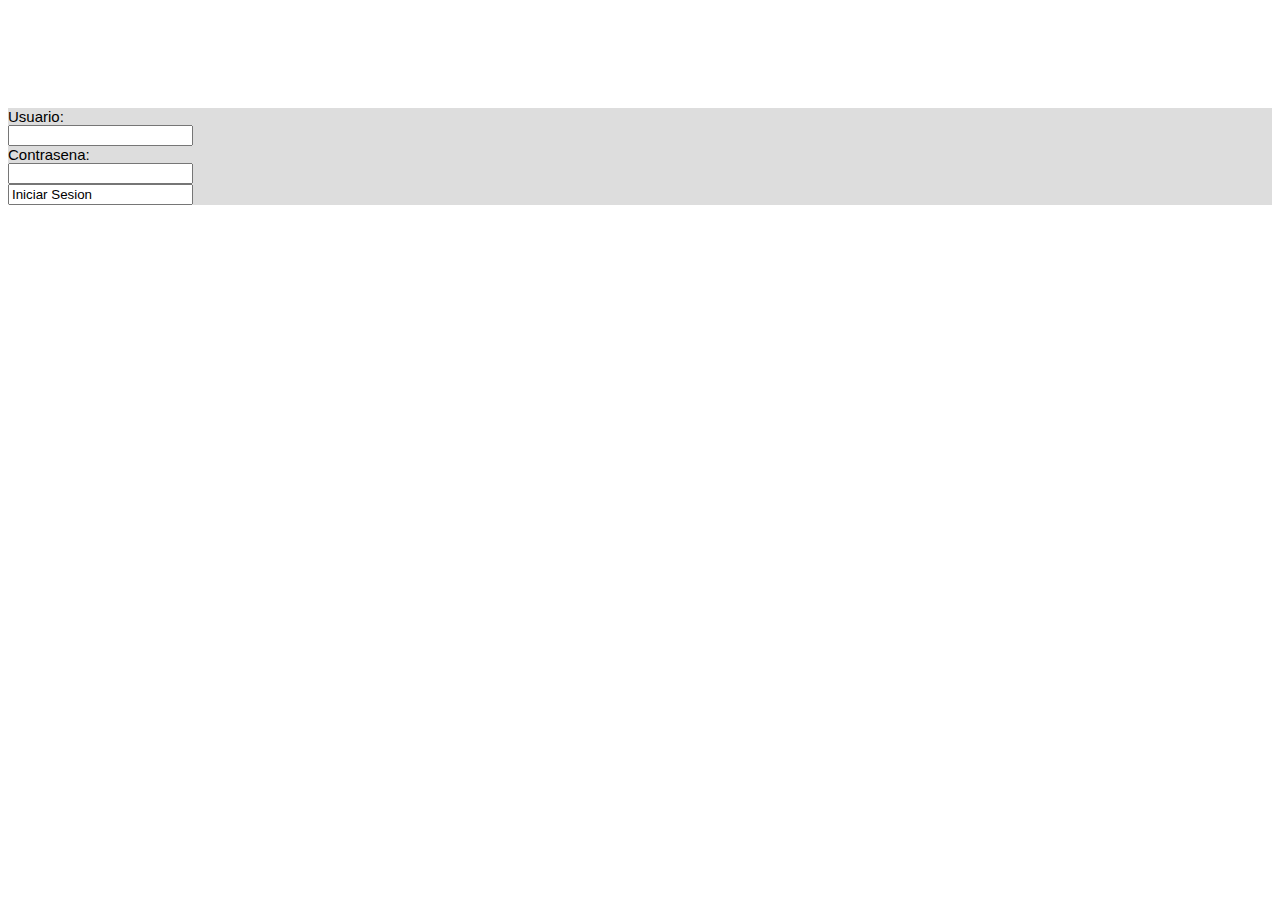
<file: login.html>
<!DOCTYPE html>
<html lang="es">
	<head>
		<title>Presentador de documentos</title>
		<link rel="stylesheet" href="main.css">
	</head>
<body>


  	<canvas id="canvas" class="circle" width="96" height="96"></canvas>
	<div class="formulario">
		<form  action="index.html">
      	Usuario:<br>
			<input type="text" name="user">
			<br> Contrasena:
      <br>
			<input type="password"  name="pass">
      <br>
  <input type="submit " value="Iniciar Sesion">
</form>
</div>
</body>

</html>
</file>
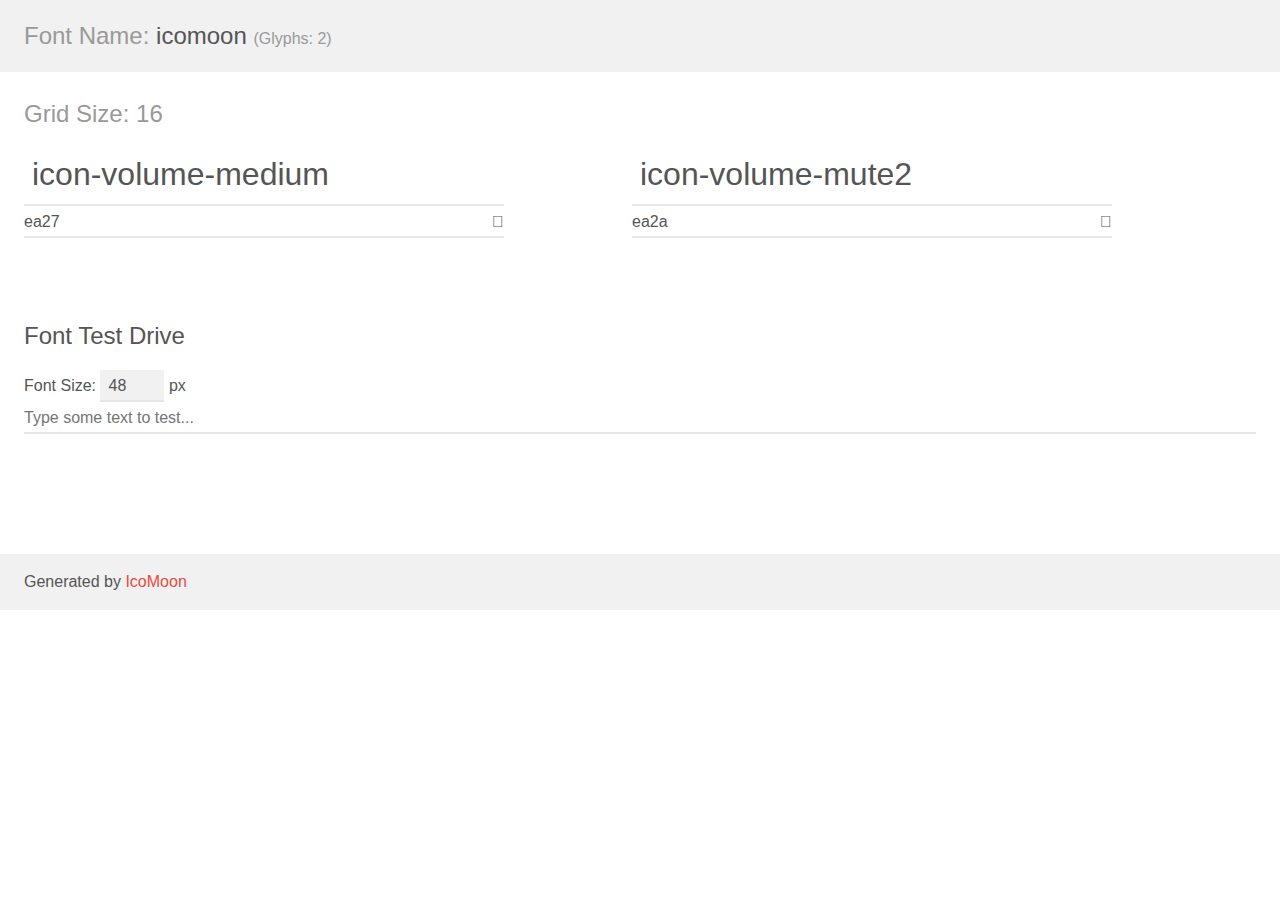
<file: fonts/demo.html>
<!doctype html>
<html>
<head>
    <meta charset="utf-8">
    <title>IcoMoon Demo</title>
    <meta name="description" content="An Icon Font Generated By IcoMoon.io">
    <meta name="viewport" content="width=device-width, initial-scale=1">
    <link rel="stylesheet" href="demo-files/demo.css">
    <link rel="stylesheet" href="style.css"></head>
<body>
    <div class="bgc1 clearfix">
        <h1 class="mhmm mvm"><span class="fgc1">Font Name:</span> icomoon <small class="fgc1">(Glyphs:&nbsp;2)</small></h1>
    </div>
    <div class="clearfix mhl ptl">
        <h1 class="mvm mtn fgc1">Grid Size: 16</h1>
        <div class="glyph fs1">
            <div class="clearfix bshadow0 pbs">
                <span class="icon-volume-medium">
                
                </span>
                <span class="mls"> icon-volume-medium</span>
            </div>
            <fieldset class="fs0 size1of1 clearfix hidden-false">
                <input type="text" readonly value="ea27" class="unit size1of2" />
                <input type="text" maxlength="1" readonly value="&#xea27;" class="unitRight size1of2 talign-right" />
            </fieldset>
            <div class="fs0 bshadow0 clearfix hidden-true">
                <span class="unit pvs fgc1">liga: </span>
                <input type="text" readonly value="volume-medium, volume2" class="liga unitRight" />
            </div>
        </div>
        <div class="glyph fs1">
            <div class="clearfix bshadow0 pbs">
                <span class="icon-volume-mute2">
                
                </span>
                <span class="mls"> icon-volume-mute2</span>
            </div>
            <fieldset class="fs0 size1of1 clearfix hidden-false">
                <input type="text" readonly value="ea2a" class="unit size1of2" />
                <input type="text" maxlength="1" readonly value="&#xea2a;" class="unitRight size1of2 talign-right" />
            </fieldset>
            <div class="fs0 bshadow0 clearfix hidden-true">
                <span class="unit pvs fgc1">liga: </span>
                <input type="text" readonly value="volume-mute2, volume5" class="liga unitRight" />
            </div>
        </div>
  </div>

    <!--[if gt IE 8]><!-->
    <div class="mhl clearfix mbl">
        <h1>Font Test Drive</h1>
        <label>
            Font Size: <input id="fontSize" type="number" class="textbox0 mbm"
            min="8" value="48" />
            px
        </label>
        <input id="testText" type="text" class="phl size1of1 mvl"
        placeholder="Type some text to test..." value=""/>
        </label>
        <div id="testDrive" class="icon-">&nbsp;
        </div>
    </div>
    <!--<![endif]-->
    <div class="bgc1 clearfix">
        <p class="mhl">Generated by <a href="https://icomoon.io/app">IcoMoon</a></p>
    </div>

    <script src="demo-files/demo.js"></script>
</body>
</html>
</file>
<file: main.css>
*{
   align-content: center;
}

.formulario{
    font-family: Arial, Helvetica, sans-serif;
    font-size: 15px;
    background-color: #dddddd;
    
}

#tablaContent td, th{
    border-spacing: 15px;
    padding: 5px;
    border: 1px solid black;
}


#tablaIcon{
    
    border: 1px solid black;
    border-collapse: collapse;
    border-spacing: 15px;
    padding: 5px;
}

#tablaIcon td{
    border: 1px solid black;
   
}

#tablaicon img{
    padding: 0px 35px 0px 35px;
    width: 32px;
    height: 32px;
}

#the-canvas{
    height: 500px;
}

#lat{
    width: 5%;
    border: 1px solid black;
    padding: 10px;
}
#superior{
    width: 100%;
    border: 1px solid black;
    padding: 10px;
}
#videoStyle{
    width: 55%;
    
}
#presentacion{
    width: 40%;
}

.relacionados li:hover{

color: blue;
cursor: pointer;

}
</file>
<file: fonts/demo-files/demo.css>
body {
  padding: 0;
  margin: 0;
  font-family: sans-serif;
  font-size: 1em;
  line-height: 1.5;
  color: #555;
  background: #fff;
}
h1 {
  font-size: 1.5em;
  font-weight: normal;
}
small {
  font-size: .66666667em;
}
a {
  color: #e74c3c;
  text-decoration: none;
}
a:hover, a:focus {
  box-shadow: 0 1px #e74c3c;
}
.bshadow0, input {
  box-shadow: inset 0 -2px #e7e7e7;
}
input:hover {
  box-shadow: inset 0 -2px #ccc;
}
input, fieldset {
  font-family: sans-serif;
  font-size: 1em;
  margin: 0;
  padding: 0;
  border: 0;
}
input {
  color: inherit;
  line-height: 1.5;
  height: 1.5em;
  padding: .25em 0;
}
input:focus {
  outline: none;
  box-shadow: inset 0 -2px #449fdb;
}
.glyph {
  font-size: 16px;
  width: 15em;
  padding-bottom: 1em;
  margin-right: 4em;
  margin-bottom: 1em;
  float: left;
  overflow: hidden;
}
.liga {
  width: 80%;
  width: calc(100% - 2.5em);
}
.talign-right {
  text-align: right;
}
.talign-center {
  text-align: center;
}
.bgc1 {
  background: #f1f1f1;
}
.fgc1 {
  color: #999;
}
.fgc0 {
  color: #000;
}
p {
  margin-top: 1em;
  margin-bottom: 1em;
}
.mvm {
  margin-top: .75em;
  margin-bottom: .75em;
}
.mtn {
  margin-top: 0;
}
.mtl, .mal {
  margin-top: 1.5em;
}
.mbl, .mal {
  margin-bottom: 1.5em;
}
.mal, .mhl {
  margin-left: 1.5em;
  margin-right: 1.5em;
}
.mhmm {
  margin-left: 1em;
  margin-right: 1em;
}
.mls {
  margin-left: .25em;
}
.ptl {
  padding-top: 1.5em;
}
.pbs, .pvs {
  padding-bottom: .25em;
}
.pvs, .pts {
  padding-top: .25em;
}
.unit {
  float: left;
}
.unitRight {
  float: right;
}
.size1of2 {
  width: 50%;
}
.size1of1 {
  width: 100%;
}
.clearfix:before, .clearfix:after {
  content: " ";
  display: table;
}
.clearfix:after {
  clear: both;
}
.hidden-true {
  display: none;
}
.textbox0 {
  width: 3em;
  background: #f1f1f1;
  padding: .25em .5em;
  line-height: 1.5;
  height: 1.5em;
}
#testDrive {
  display: block;
  padding-top: 24px;
  line-height: 1.5;
}
.fs0 {
  font-size: 16px;
}
.fs1 {
  font-size: 32px;
}
</file>
<file: fonts/style.css>
@font-face {
  font-family: 'icomoon';
  src:  url('icomoon.eot?p90vpr');
  src:  url('icomoon.eot?p90vpr#iefix') format('embedded-opentype'),
    url('icomoon.ttf?p90vpr') format('truetype'),
    url('icomoon.woff?p90vpr') format('woff'),
    url('icomoon.svg?p90vpr#icomoon') format('svg');
  font-weight: normal;
  font-style: normal;
}

[class^="icon-"], [class*=" icon-"] {
  /* use !important to prevent issues with browser extensions that change fonts */
  font-family: 'icomoon' !important;
  speak: none;
  font-style: normal;
  font-weight: normal;
  font-variant: normal;
  text-transform: none;
  line-height: 1;

  /* Better Font Rendering =========== */
  -webkit-font-smoothing: antialiased;
  -moz-osx-font-smoothing: grayscale;
}

.icon-add-to-list:before {
  content: "\e900";
}
.icon-classic-computer:before {
  content: "\e901";
}
.icon-controller-fast-backward:before {
  content: "\e902";
}
.icon-creative-commons-attribution:before {
  content: "\e903";
}
.icon-creative-commons-noderivs:before {
  content: "\e904";
}
.icon-creative-commons-noncommercial-eu:before {
  content: "\e905";
}
.icon-creative-commons-noncommercial-us:before {
  content: "\e906";
}
.icon-creative-commons-public-domain:before {
  content: "\e907";
}
.icon-creative-commons-remix:before {
  content: "\e908";
}
.icon-creative-commons-share:before {
  content: "\e909";
}
.icon-creative-commons-sharealike:before {
  content: "\e90a";
}
.icon-creative-commons:before {
  content: "\e90b";
}
.icon-document-landscape:before {
  content: "\e90c";
}
.icon-remove-user:before {
  content: "\e90d";
}
.icon-warning:before {
  content: "\e90e";
}
.icon-arrow-bold-down:before {
  content: "\e90f";
}
.icon-arrow-bold-left:before {
  content: "\e910";
}
.icon-arrow-bold-right:before {
  content: "\e911";
}
.icon-arrow-bold-up:before {
  content: "\e912";
}
.icon-arrow-down:before {
  content: "\e913";
}
.icon-arrow-left:before {
  content: "\e914";
}
.icon-arrow-long-down:before {
  content: "\e915";
}
.icon-arrow-long-left:before {
  content: "\e916";
}
.icon-arrow-long-right:before {
  content: "\e917";
}
.icon-arrow-long-up:before {
  content: "\e918";
}
.icon-arrow-right:before {
  content: "\e919";
}
.icon-arrow-up:before {
  content: "\e91a";
}
.icon-arrow-with-circle-down:before {
  content: "\e91b";
}
.icon-arrow-with-circle-left:before {
  content: "\e91c";
}
.icon-arrow-with-circle-right:before {
  content: "\e91d";
}
.icon-arrow-with-circle-up:before {
  content: "\e91e";
}
.icon-bookmark:before {
  content: "\e91f";
}
.icon-bookmarks:before {
  content: "\e920";
}
.icon-chevron-down:before {
  content: "\e921";
}
.icon-chevron-left:before {
  content: "\e922";
}
.icon-chevron-right:before {
  content: "\e923";
}
.icon-chevron-small-down:before {
  content: "\e924";
}
.icon-chevron-small-left:before {
  content: "\e925";
}
.icon-chevron-small-right:before {
  content: "\e926";
}
.icon-chevron-small-up:before {
  content: "\e927";
}
.icon-chevron-thin-down:before {
  content: "\e928";
}
.icon-chevron-thin-left:before {
  content: "\e929";
}
.icon-chevron-thin-right:before {
  content: "\e92a";
}
.icon-chevron-thin-up:before {
  content: "\e92b";
}
.icon-chevron-up:before {
  content: "\e92c";
}
.icon-chevron-with-circle-down:before {
  content: "\e92d";
}
.icon-chevron-with-circle-left:before {
  content: "\e92e";
}
.icon-chevron-with-circle-right:before {
  content: "\e92f";
}
.icon-chevron-with-circle-up:before {
  content: "\e930";
}
.icon-cloud:before {
  content: "\e931";
}
.icon-controller-fast-forward:before {
  content: "\e932";
}
.icon-controller-jump-to-start:before {
  content: "\e933";
}
.icon-controller-next:before {
  content: "\e934";
}
.icon-controller-paus:before {
  content: "\e935";
}
.icon-controller-play:before {
  content: "\e936";
}
.icon-controller-record:before {
  content: "\e937";
}
.icon-controller-stop:before {
  content: "\e938";
}
.icon-controller-volume:before {
  content: "\e939";
}
.icon-dot-single:before {
  content: "\e93a";
}
.icon-dots-three-horizontal:before {
  content: "\e93b";
}
.icon-dots-three-vertical:before {
  content: "\e93c";
}
.icon-dots-two-horizontal:before {
  content: "\e93d";
}
.icon-dots-two-vertical:before {
  content: "\e93e";
}
.icon-download:before {
  content: "\e93f";
}
.icon-emoji-flirt:before {
  content: "\e940";
}
.icon-flow-branch:before {
  content: "\e941";
}
.icon-flow-cascade:before {
  content: "\e942";
}
.icon-flow-line:before {
  content: "\e943";
}
.icon-flow-parallel:before {
  content: "\e944";
}
.icon-flow-tree:before {
  content: "\e945";
}
.icon-install:before {
  content: "\e946";
}
.icon-layers:before {
  content: "\e947";
}
.icon-open-book:before {
  content: "\e948";
}
.icon-resize-100:before {
  content: "\e949";
}
.icon-resize-full-screen:before {
  content: "\e94a";
}
.icon-save:before {
  content: "\e94b";
}
.icon-select-arrows:before {
  content: "\e94c";
}
.icon-sound-mute:before {
  content: "\e94d";
}
.icon-sound:before {
  content: "\e94e";
}
.icon-trash:before {
  content: "\e94f";
}
.icon-triangle-down:before {
  content: "\e950";
}
.icon-triangle-left:before {
  content: "\e951";
}
.icon-triangle-right:before {
  content: "\e952";
}
.icon-triangle-up:before {
  content: "\e953";
}
.icon-uninstall:before {
  content: "\e954";
}
.icon-upload-to-cloud:before {
  content: "\e955";
}
.icon-upload:before {
  content: "\e956";
}
.icon-add-user:before {
  content: "\e957";
}
.icon-address:before {
  content: "\e958";
}
.icon-adjust:before {
  content: "\e959";
}
.icon-air:before {
  content: "\e95a";
}
.icon-aircraft-landing:before {
  content: "\e95b";
}
.icon-aircraft-take-off:before {
  content: "\e95c";
}
.icon-aircraft:before {
  content: "\e95d";
}
.icon-align-bottom:before {
  content: "\e95e";
}
.icon-align-horizontal-middle:before {
  content: "\e95f";
}
.icon-align-left:before {
  content: "\e960";
}
.icon-align-right:before {
  content: "\e961";
}
.icon-align-top:before {
  content: "\e962";
}
.icon-align-vertical-middle:before {
  content: "\e963";
}
.icon-archive:before {
  content: "\e964";
}
.icon-area-graph:before {
  content: "\e965";
}
.icon-attachment:before {
  content: "\e966";
}
.icon-awareness-ribbon:before {
  content: "\e967";
}
.icon-back-in-time:before {
  content: "\e968";
}
.icon-back:before {
  content: "\e969";
}
.icon-bar-graph:before {
  content: "\e96a";
}
.icon-battery:before {
  content: "\e96b";
}
.icon-beamed-note:before {
  content: "\e96c";
}
.icon-bell:before {
  content: "\e96d";
}
.icon-blackboard:before {
  content: "\e96e";
}
.icon-block:before {
  content: "\e96f";
}
.icon-book:before {
  content: "\e970";
}
.icon-bowl:before {
  content: "\e971";
}
.icon-box:before {
  content: "\e972";
}
.icon-briefcase:before {
  content: "\e973";
}
.icon-browser:before {
  content: "\e974";
}
.icon-brush:before {
  content: "\e975";
}
.icon-bucket:before {
  content: "\e976";
}
.icon-cake:before {
  content: "\e977";
}
.icon-calculator:before {
  content: "\e978";
}
.icon-calendar:before {
  content: "\e979";
}
.icon-camera:before {
  content: "\e97a";
}
.icon-ccw:before {
  content: "\e97b";
}
.icon-chat:before {
  content: "\e97c";
}
.icon-check:before {
  content: "\e97d";
}
.icon-circle-with-cross:before {
  content: "\e97e";
}
.icon-circle-with-minus:before {
  content: "\e97f";
}
.icon-circle-with-plus:before {
  content: "\e980";
}
.icon-circle:before {
  content: "\e981";
}
.icon-circular-graph:before {
  content: "\e982";
}
.icon-clapperboard:before {
  content: "\e983";
}
.icon-clipboard:before {
  content: "\e984";
}
.icon-clock:before {
  content: "\e985";
}
.icon-code:before {
  content: "\e986";
}
.icon-cog:before {
  content: "\e987";
}
.icon-colours:before {
  content: "\e988";
}
.icon-compass:before {
  content: "\e989";
}
.icon-copy:before {
  content: "\e98a";
}
.icon-credit-card:before {
  content: "\e98b";
}
.icon-credit:before {
  content: "\e98c";
}
.icon-cross:before {
  content: "\e98d";
}
.icon-cup:before {
  content: "\e98e";
}
.icon-cw:before {
  content: "\e98f";
}
.icon-cycle:before {
  content: "\e990";
}
.icon-database:before {
  content: "\e991";
}
.icon-dial-pad:before {
  content: "\e992";
}
.icon-direction:before {
  content: "\e993";
}
.icon-document:before {
  content: "\e994";
}
.icon-documents:before {
  content: "\e995";
}
.icon-drink:before {
  content: "\e996";
}
.icon-drive:before {
  content: "\e997";
}
.icon-drop:before {
  content: "\e998";
}
.icon-edit:before {
  content: "\e999";
}
.icon-email:before {
  content: "\e99a";
}
.icon-emoji-happy:before {
  content: "\e99b";
}
.icon-emoji-neutral:before {
  content: "\e99c";
}
.icon-emoji-sad:before {
  content: "\e99d";
}
.icon-erase:before {
  content: "\e99e";
}
.icon-eraser:before {
  content: "\e99f";
}
.icon-export:before {
  content: "\e9a0";
}
.icon-eye:before {
  content: "\e9a1";
}
.icon-feather:before {
  content: "\e9a2";
}
.icon-flag:before {
  content: "\e9a3";
}
.icon-flash:before {
  content: "\e9a4";
}
.icon-flashlight:before {
  content: "\e9a5";
}
.icon-flat-brush:before {
  content: "\e9a6";
}
.icon-folder-images:before {
  content: "\e9a7";
}
.icon-folder-music:before {
  content: "\e9a8";
}
.icon-folder-video:before {
  content: "\e9a9";
}
.icon-folder:before {
  content: "\e9aa";
}
.icon-forward:before {
  content: "\e9ab";
}
.icon-funnel:before {
  content: "\e9ac";
}
.icon-game-controller:before {
  content: "\e9ad";
}
.icon-gauge:before {
  content: "\e9ae";
}
.icon-globe:before {
  content: "\e9af";
}
.icon-graduation-cap:before {
  content: "\e9b0";
}
.icon-grid:before {
  content: "\e9b1";
}
.icon-hair-cross:before {
  content: "\e9b2";
}
.icon-hand:before {
  content: "\e9b3";
}
.icon-heart-outlined:before {
  content: "\e9b4";
}
.icon-heart:before {
  content: "\e9b5";
}
.icon-help-with-circle:before {
  content: "\e9b6";
}
.icon-help:before {
  content: "\e9b7";
}
.icon-home:before {
  content: "\e9b8";
}
.icon-hour-glass:before {
  content: "\e9b9";
}
.icon-image-inverted:before {
  content: "\e9ba";
}
.icon-image:before {
  content: "\e9bb";
}
.icon-images:before {
  content: "\e9bc";
}
.icon-inbox:before {
  content: "\e9bd";
}
.icon-infinity:before {
  content: "\e9be";
}
.icon-info-with-circle:before {
  content: "\e9bf";
}
.icon-info:before {
  content: "\e9c0";
}
.icon-key:before {
  content: "\e9c1";
}
.icon-keyboard:before {
  content: "\e9c2";
}
.icon-lab-flask:before {
  content: "\e9c3";
}
.icon-landline:before {
  content: "\e9c4";
}
.icon-language:before {
  content: "\e9c5";
}
.icon-laptop:before {
  content: "\e9c6";
}
.icon-leaf:before {
  content: "\e9c7";
}
.icon-level-down:before {
  content: "\e9c8";
}
.icon-level-up:before {
  content: "\e9c9";
}
.icon-lifebuoy:before {
  content: "\e9ca";
}
.icon-light-bulb:before {
  content: "\e9cb";
}
.icon-light-down:before {
  content: "\e9cc";
}
.icon-light-up:before {
  content: "\e9cd";
}
.icon-line-graph:before {
  content: "\e9ce";
}
.icon-link:before {
  content: "\e9cf";
}
.icon-list:before {
  content: "\e9d0";
}
.icon-location-pin:before {
  content: "\e9d1";
}
.icon-location:before {
  content: "\e9d2";
}
.icon-lock-open:before {
  content: "\e9d3";
}
.icon-lock:before {
  content: "\e9d4";
}
.icon-log-out:before {
  content: "\e9d5";
}
.icon-login:before {
  content: "\e9d6";
}
.icon-loop:before {
  content: "\e9d7";
}
.icon-magnet:before {
  content: "\e9d8";
}
.icon-magnifying-glass:before {
  content: "\e9d9";
}
.icon-mail:before {
  content: "\e9da";
}
.icon-man:before {
  content: "\e9db";
}
.icon-map:before {
  content: "\e9dc";
}
.icon-mask:before {
  content: "\e9dd";
}
.icon-medal:before {
  content: "\e9de";
}
.icon-megaphone:before {
  content: "\e9df";
}
.icon-menu:before {
  content: "\e9e0";
}
.icon-message:before {
  content: "\e9e1";
}
.icon-mic:before {
  content: "\e9e2";
}
.icon-minus:before {
  content: "\e9e3";
}
.icon-mobile:before {
  content: "\e9e4";
}
.icon-modern-mic:before {
  content: "\e9e5";
}
.icon-moon:before {
  content: "\e9e6";
}
.icon-mouse:before {
  content: "\e9e7";
}
.icon-music:before {
  content: "\e9e8";
}
.icon-network:before {
  content: "\e9e9";
}
.icon-new-message:before {
  content: "\e9ea";
}
.icon-new:before {
  content: "\e9eb";
}
.icon-news:before {
  content: "\e9ec";
}
.icon-note:before {
  content: "\e9ed";
}
.icon-notification:before {
  content: "\e9ee";
}
.icon-old-mobile:before {
  content: "\e9ef";
}
.icon-old-phone:before {
  content: "\e9f0";
}
.icon-palette:before {
  content: "\e9f1";
}
.icon-paper-plane:before {
  content: "\e9f2";
}
.icon-pencil:before {
  content: "\e9f3";
}
.icon-phone:before {
  content: "\e9f4";
}
.icon-pie-chart:before {
  content: "\e9f5";
}
.icon-pin:before {
  content: "\e9f6";
}
.icon-plus:before {
  content: "\e9f7";
}
.icon-popup:before {
  content: "\e9f8";
}
.icon-power-plug:before {
  content: "\e9f9";
}
.icon-price-ribbon:before {
  content: "\e9fa";
}
.icon-price-tag:before {
  content: "\e9fb";
}
.icon-print:before {
  content: "\e9fc";
}
.icon-progress-empty:before {
  content: "\e9fd";
}
.icon-progress-full:before {
  content: "\e9fe";
}
.icon-progress-one:before {
  content: "\e9ff";
}
.icon-progress-two:before {
  content: "\ea00";
}
.icon-publish:before {
  content: "\ea01";
}
.icon-quote:before {
  content: "\ea02";
}
.icon-radio:before {
  content: "\ea03";
}
.icon-reply-all:before {
  content: "\ea04";
}
.icon-reply:before {
  content: "\ea05";
}
.icon-retweet:before {
  content: "\ea06";
}
.icon-rocket:before {
  content: "\ea07";
}
.icon-round-brush:before {
  content: "\ea08";
}
.icon-rss:before {
  content: "\ea09";
}
.icon-ruler:before {
  content: "\ea0a";
}
.icon-scissors:before {
  content: "\ea0b";
}
.icon-share-alternitive:before {
  content: "\ea0c";
}
.icon-share:before {
  content: "\ea0d";
}
.icon-shareable:before {
  content: "\ea0e";
}
.icon-shield:before {
  content: "\ea0f";
}
.icon-shop:before {
  content: "\ea10";
}
.icon-shopping-bag:before {
  content: "\ea11";
}
.icon-shopping-basket:before {
  content: "\ea12";
}
.icon-shopping-cart:before {
  content: "\ea13";
}
.icon-shuffle:before {
  content: "\ea14";
}
.icon-signal:before {
  content: "\ea15";
}
.icon-sound-mix:before {
  content: "\ea16";
}
.icon-sports-club:before {
  content: "\ea17";
}
.icon-spreadsheet:before {
  content: "\ea18";
}
.icon-squared-cross:before {
  content: "\ea19";
}
.icon-squared-minus:before {
  content: "\ea1a";
}
.icon-squared-plus:before {
  content: "\ea1b";
}
.icon-star-outlined:before {
  content: "\ea1c";
}
.icon-star:before {
  content: "\ea1d";
}
.icon-stopwatch:before {
  content: "\ea1e";
}
.icon-suitcase:before {
  content: "\ea1f";
}
.icon-swap:before {
  content: "\ea20";
}
.icon-sweden:before {
  content: "\ea21";
}
.icon-switch:before {
  content: "\ea22";
}
.icon-tablet:before {
  content: "\ea23";
}
.icon-tag:before {
  content: "\ea24";
}
.icon-text-document-inverted:before {
  content: "\ea25";
}
.icon-text-document:before {
  content: "\ea26";
}
.icon-text:before {
  content: "\ea27";
}
.icon-thermometer:before {
  content: "\ea28";
}
.icon-thumbs-down:before {
  content: "\ea29";
}
.icon-thumbs-up:before {
  content: "\ea2a";
}
.icon-thunder-cloud:before {
  content: "\ea2b";
}
.icon-ticket:before {
  content: "\ea2c";
}
.icon-time-slot:before {
  content: "\ea2d";
}
.icon-tools:before {
  content: "\ea2e";
}
.icon-traffic-cone:before {
  content: "\ea2f";
}
.icon-tree:before {
  content: "\ea30";
}
.icon-trophy:before {
  content: "\ea31";
}
.icon-tv:before {
  content: "\ea32";
}
.icon-typing:before {
  content: "\ea33";
}
.icon-unread:before {
  content: "\ea34";
}
.icon-untag:before {
  content: "\ea35";
}
.icon-user:before {
  content: "\ea36";
}
.icon-users:before {
  content: "\ea37";
}
.icon-v-card:before {
  content: "\ea38";
}
.icon-video:before {
  content: "\ea39";
}
.icon-vinyl:before {
  content: "\ea3a";
}
.icon-voicemail:before {
  content: "\ea3b";
}
.icon-wallet:before {
  content: "\ea3c";
}
.icon-water:before {
  content: "\ea3d";
}
.icon-500px-with-circle:before {
  content: "\ea3e";
}
.icon-500px:before {
  content: "\ea3f";
}
.icon-basecamp:before {
  content: "\ea40";
}
.icon-behance:before {
  content: "\ea41";
}
.icon-creative-cloud:before {
  content: "\ea42";
}
.icon-dropbox:before {
  content: "\ea43";
}
.icon-evernote:before {
  content: "\ea44";
}
.icon-flattr:before {
  content: "\ea45";
}
.icon-foursquare:before {
  content: "\ea46";
}
.icon-google-drive:before {
  content: "\ea47";
}
.icon-google-hangouts:before {
  content: "\ea48";
}
.icon-grooveshark:before {
  content: "\ea49";
}
.icon-icloud:before {
  content: "\ea4a";
}
.icon-mixi:before {
  content: "\ea4b";
}
.icon-onedrive:before {
  content: "\ea4c";
}
.icon-paypal:before {
  content: "\ea4d";
}
.icon-picasa:before {
  content: "\ea4e";
}
.icon-qq:before {
  content: "\ea4f";
}
.icon-rdio-with-circle:before {
  content: "\ea50";
}
.icon-renren:before {
  content: "\ea51";
}
.icon-scribd:before {
  content: "\ea52";
}
.icon-sina-weibo:before {
  content: "\ea53";
}
.icon-skype-with-circle:before {
  content: "\ea54";
}
.icon-skype:before {
  content: "\ea55";
}
.icon-slideshare:before {
  content: "\ea56";
}
.icon-smashing:before {
  content: "\ea57";
}
.icon-soundcloud:before {
  content: "\ea58";
}
.icon-spotify-with-circle:before {
  content: "\ea59";
}
.icon-spotify:before {
  content: "\ea5a";
}
.icon-swarm:before {
  content: "\ea5b";
}
.icon-vine-with-circle:before {
  content: "\ea5c";
}
.icon-vine:before {
  content: "\ea5d";
}
.icon-vk-alternitive:before {
  content: "\ea5e";
}
.icon-vk-with-circle:before {
  content: "\ea5f";
}
.icon-vk:before {
  content: "\ea60";
}
.icon-xing-with-circle:before {
  content: "\ea61";
}
.icon-xing:before {
  content: "\ea62";
}
.icon-yelp:before {
  content: "\ea63";
}
.icon-dribbble-with-circle:before {
  content: "\ea64";
}
.icon-dribbble:before {
  content: "\ea65";
}
.icon-facebook-with-circle:before {
  content: "\ea66";
}
.icon-facebook:before {
  content: "\ea67";
}
.icon-flickr-with-circle:before {
  content: "\ea68";
}
.icon-flickr:before {
  content: "\ea69";
}
.icon-github-with-circle:before {
  content: "\ea6a";
}
.icon-github:before {
  content: "\ea6b";
}
.icon-google-with-circle:before {
  content: "\ea6c";
}
.icon-google:before {
  content: "\ea6d";
}
.icon-instagram-with-circle:before {
  content: "\ea6e";
}
.icon-instagram:before {
  content: "\ea6f";
}
.icon-lastfm-with-circle:before {
  content: "\ea70";
}
.icon-lastfm:before {
  content: "\ea71";
}
.icon-linkedin-with-circle:before {
  content: "\ea72";
}
.icon-linkedin:before {
  content: "\ea73";
}
.icon-pinterest-with-circle:before {
  content: "\ea74";
}
.icon-pinterest:before {
  content: "\ea75";
}
.icon-rdio:before {
  content: "\ea76";
}
.icon-stumbleupon-with-circle:before {
  content: "\ea77";
}
.icon-stumbleupon:before {
  content: "\ea78";
}
.icon-tumblr-with-circle:before {
  content: "\ea79";
}
.icon-tumblr:before {
  content: "\ea7a";
}
.icon-twitter-with-circle:before {
  content: "\ea7b";
}
.icon-twitter:before {
  content: "\ea7c";
}
.icon-vimeo-with-circle:before {
  content: "\ea7d";
}
.icon-vimeo:before {
  content: "\ea7e";
}
.icon-youtube-with-circle:before {
  content: "\ea7f";
}
.icon-youtube:before {
  content: "\ea80";
}
</file>
